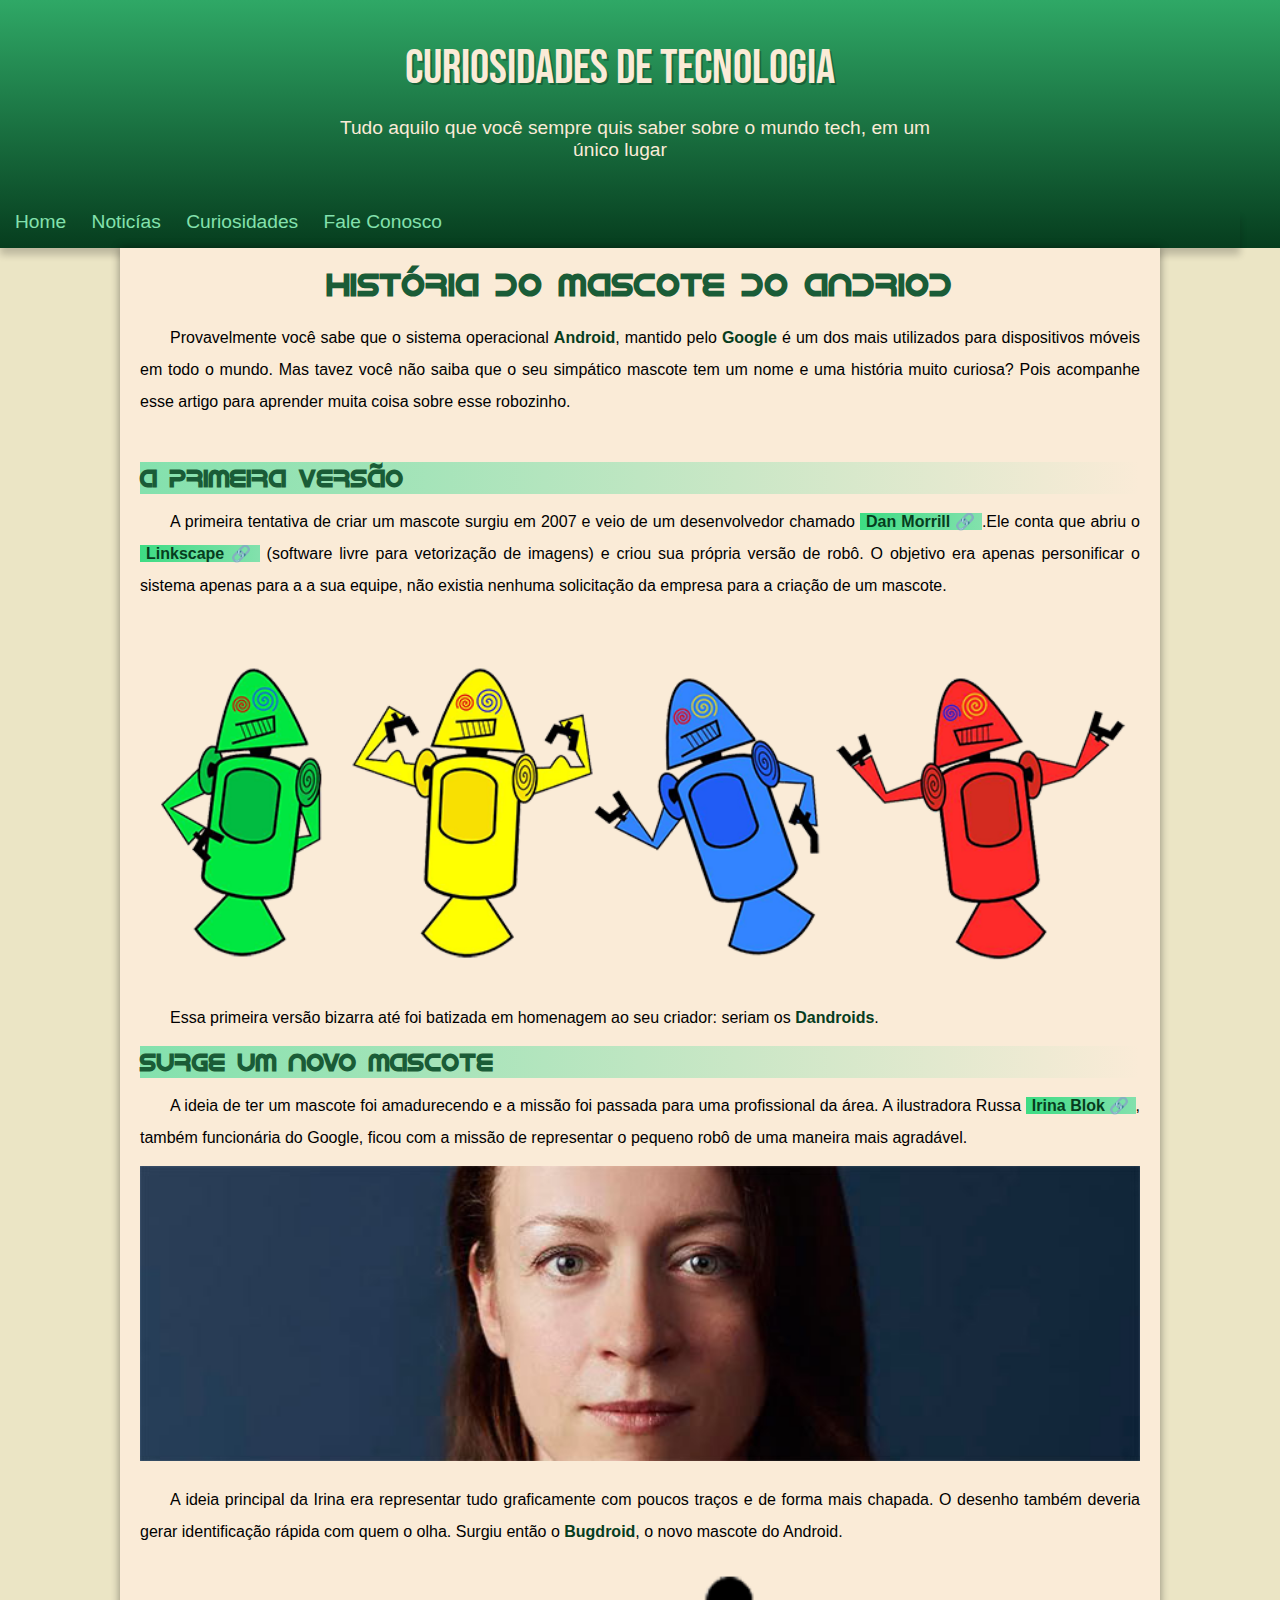
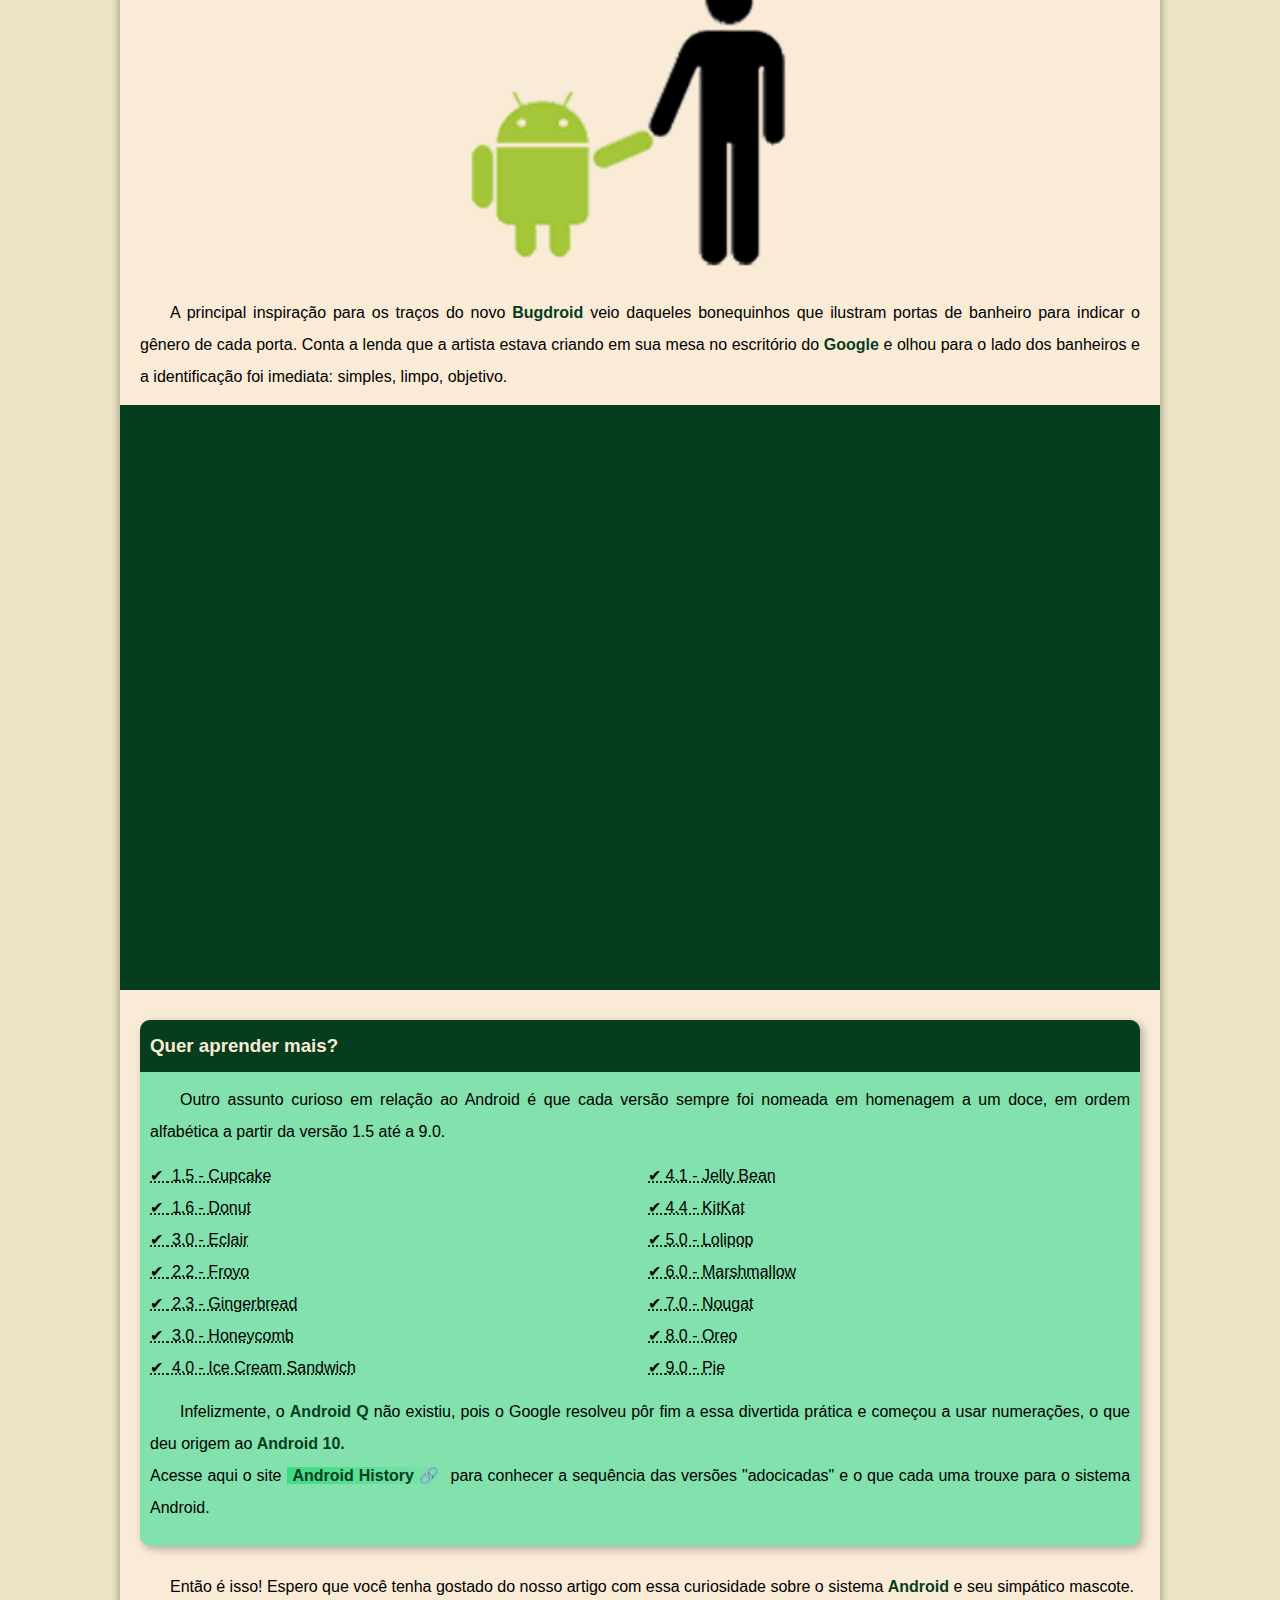
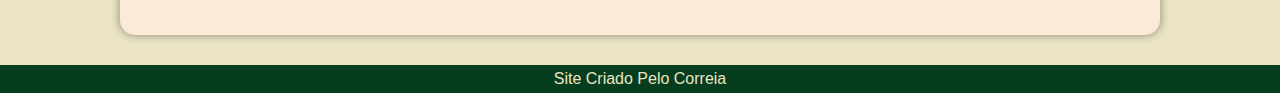
<file: index.html>
<!DOCTYPE html>
<html lang="pt br">

<head>
    <meta charset="UTF-8">
    <meta http-equiv="X-UA-Compatible" content="IE=edge">
    <meta name="viewport" content="width=device-width, initial-scale=1.0">
    <title> Macote android</title>
    <link rel="shortcut icon" href="imagens/favicon.ico" type="image/x-icon">
    <link rel="stylesheet" href="estilo/style.css">

</head>

<body>
    <header>
        <h1>CURIOSIDADES DE TECNOLOGIA</h1>
        <p>
            Tudo aquilo que você sempre quis saber sobre o
            mundo tech, em um <br>único lugar
        </p>
        <div>
            <nav>
                <a href="#" class="cabeca">Home</a>
                <a href="#" class="cabeca">Noticías</a>
                <a href="#" class="cabeca">Curiosidades</a>
                <a href="kawan/kawan.html" class="cabeca">Fale Conosco</a>
            </nav>
        </div>
    </header>
    <div class="main">
        <h1 class="conteudo">
            História Do Mascote Do Andriod
        </h1>

        <p>
            Provavelmente você sabe que o sistema operacional <strong>Android</strong>, mantido pelo <strong>Google</strong> é um
            dos mais utilizados para
            dispositivos móveis em todo o mundo. Mas tavez você não saiba que o seu simpático mascote tem um nome e uma
            história
            muito curiosa? Pois acompanhe esse artigo para aprender muita coisa sobre esse robozinho.
        </p> <br>

        <h2>
            A primeira versão
        </h2>
        <p>
            A primeira tentativa de criar um mascote surgiu em 2007 e veio de um desenvolvedor chamado <a
                href="https://androidcommunity.com/dan-morrill-shows-us-the-android-mascot-that-almost-was-20130103/"
                target="_blank" class="links">Dan Morrill</a>.Ele conta que abriu o <a href="https://inkscape.org/pt-br/" target="_blank"
                class="links">Linkscape</a> (software livre para vetorização de imagens) e criou sua própria versão de
            robô. O objetivo era apenas personificar o sistema apenas para a a sua equipe, não existia nenhuma
            solicitação da empresa para a criação de um mascote.
        </p><br>

        <div class="imagem">
            <picture>
                <source media="(max-width:670px)" srcset="imagens/dan-droids-pq.png" type="image/png">
                <img src="imagens/dan-droids.png" alt="dan-droids">
            </picture>
        </div>
        <p>
            Essa primeira versão bizarra até foi batizada em homenagem ao seu criador: seriam os <strong>Dandroids</strong>.
        </p>

        <h2>Surge um novo mascote</h2>
        <p> 
            A ideia de ter um mascote foi amadurecendo e a missão foi passada para uma profissional da área. A
            ilustradora Russa <a href="https://www.irinablok.com/android" target="_blank" class="links">Irina Blok</a>,
            também funcionária do Google, ficou com a missão de representar o pequeno robô de uma maneira mais
            agradável.
        </p>

        <div class="imagem">
            <picture>
                <source media="(max-width:670px)" srcset="imagens/irina-blok-pq.jpg" type="image/jpg">
                <img src="imagens/irina-blok.jpg" alt="normal">
            </picture>
        </div>

        <p>
            A ideia principal da Irina era representar tudo graficamente com poucos traços e de forma mais chapada. O
            desenho também deveria gerar identificação rápida com quem o olha. Surgiu então o <strong>Bugdroid</strong>, o novo
            mascote do Android.
        </p>
        
            <img src="imagens/bugdroid.png" class="android" alt="bugdroid">
        

        <p>
            A principal inspiração para os traços do novo <strong>Bugdroid</strong> veio daqueles bonequinhos que ilustram portas de
            banheiro para indicar o gênero de cada porta. Conta a lenda que a artista estava criando em sua mesa no
            escritório do <strong>Google</strong> e olhou para o lado dos banheiros e a identificação foi imediata: simples, limpo,
            objetivo.
        </p>

        <div class="video">
            <iframe width="850" height="500" src="https://www.youtube.com/embed/l2UDgpLz20M"
                title="YouTube video player" frameborder="0"
                allow="accelerometer; autoplay; clipboard-write; encrypted-media; gyroscope; picture-in-picture; web-share"
                allowfullscreen></iframe>
        </div>

        <div class="quadro">
            <h3 class="aprender"> Quer aprender mais? </h2>
                <p> Outro assunto curioso em relação ao Android é que cada versão sempre foi nomeada em homenagem a um
                    doce, em ordem alfabética a partir da versão 1.5 até a 9.0.</p>
                <ul>
                    <abbr title="Bolo de copo">
                        <li> 1.5 - Cupcake </li>
                    </abbr>

                    <abbr title="Rosquinha">
                        <li> 1.6 - Donut</li>
                    </abbr>

                    <abbr title="Bomba">
                        <li> 3.0 - Eclair</li>
                    </abbr>

                    <abbr title="Iogurte Congelado">
                        <li> 2.2 - Froyo</li>
                    </abbr>

                    <abbr title="Biscoite de Gengibre">
                        <li> 2.3 - Gingerbread</li>
                    </abbr>

                    <abbr title="Favo de Mel">
                        <li> 3.0 - Honeycomb</li>
                    </abbr>

                    <abbr title="Sanduiche de Sorvete">
                        <li> 4.0 - Ice Cream Sandwich</li>
                    </abbr>

                    <abbr title="Jujuba">
                        <li>4.1 - Jelly Bean</li>
                    </abbr>

                    <abbr title="KitKat">
                        <li>4.4 - KitKat</li>
                    </abbr>

                    <abbr title="Pirulito">
                        <li>5.0 - Lolipop</li>
                    </abbr>

                    <abbr title="Marshmallow">
                        <li>6.0 - Marshmallow</li>
                    </abbr>

                    <abbr title="Torrone">
                        <li>7.0 - Nougat</li>
                    </abbr>

                    <abbr title="Oreo">
                        <li>8.0 - Oreo</li>
                    </abbr>

                    <abbr title="Torta">
                        <li>9.0 - Pie</li>
                    </abbr>
                </ul>

                <p> 
                    Infelizmente, o <strong>Android Q</strong> não existiu, pois o Google resolveu pôr fim a essa divertida prática e
                    começou a usar numerações, o que deu origem ao <strong>Android 10.</strong> <br>
                    Acesse aqui o site <a href="https://www.android.com/intl/en_uk/history/#/donut" target="_blank"
                        class="links">Android History</a> para conhecer a sequência das versões "adocicadas" e o que
                    cada uma trouxe para o sistema Android.
                </p>

        </div>
        <p> Então é isso! Espero que você tenha gostado do nosso artigo com essa curiosidade sobre o sistema <strong>Android</strong> e
            seu simpático mascote.</p>
    </div>
    <footer> Site Criado Pelo Correia</footer>
</body>

</html>
</file>
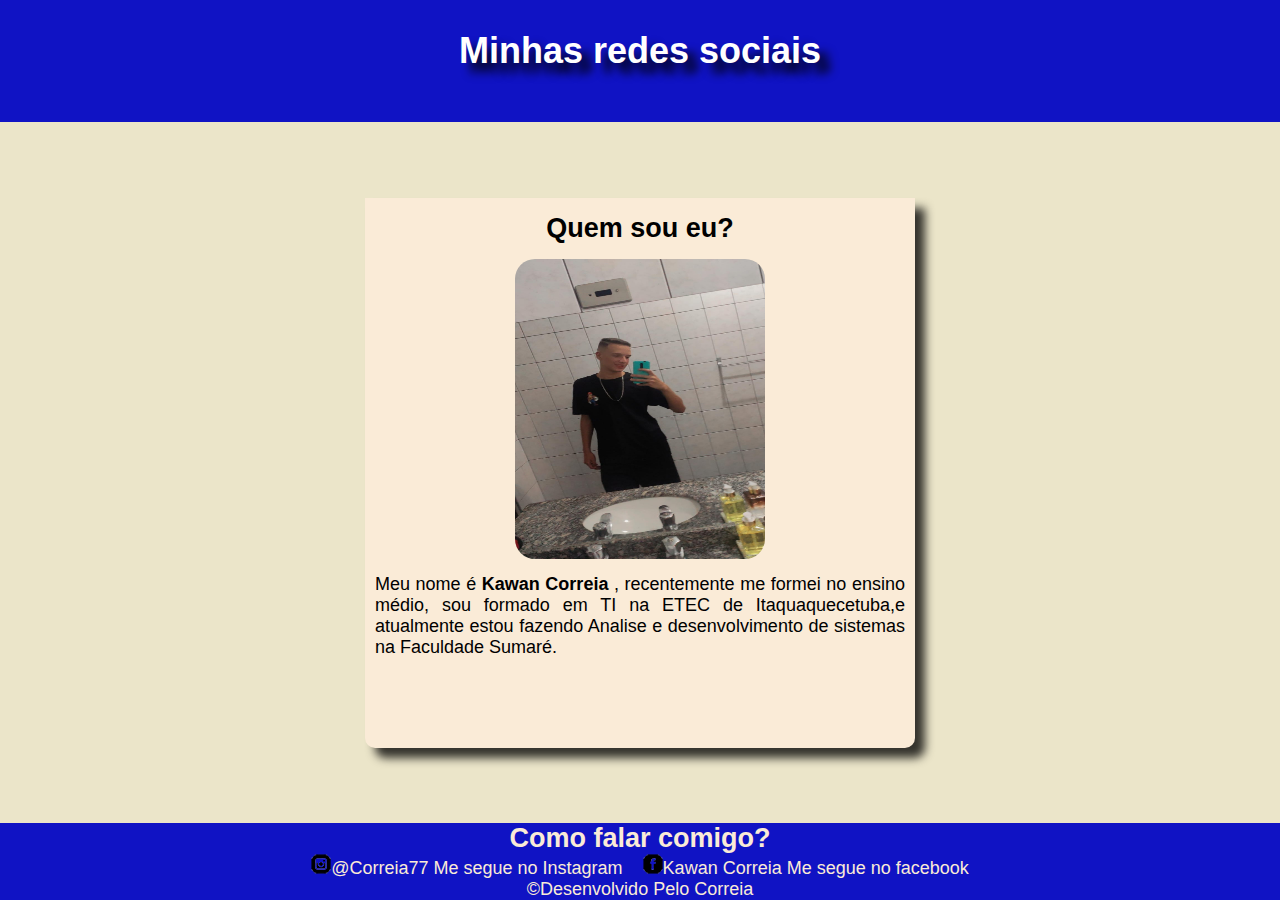
<file: kawan/kawan.html>
<!DOCTYPE html>
<html lang="pt br">

<head>
    <meta charset="UTF-8">
    <title>Social</title>
    <link rel="shortcut icon" href="imagens/favicon.jpg" type="image/x-icon">
    <link rel="stylesheet" href="style/style.css">
</head>

<body>
    <header>
        <h1>Minhas redes sociais </h1>
    </header>
    <main>
        <h2>Quem sou eu?</h2>
        <img src="imagens/minhaimagem.jpeg" alt="minhaimagem" class="img">
                <p>
                    Meu nome é <strong> Kawan Correia </strong>, recentemente me formei no ensino médio, sou formado em TI na
                    ETEC de Itaquaquecetuba,e atualmente
                    estou fazendo Analise e desenvolvimento de sistemas na Faculdade Sumaré.
                </p>
    </main>
  <footer>
    <h2>Como falar comigo?</h2>
    
            <img src="imagens/icone-instagram.png" alt="icone-instagram"><a
            href="https://instagram.com/correiax_77?igshid=ZDdkNTZiNTM=" target="_blank">@Correia77</a> Me segue no
            Instagram    
            <img src="imagens/icone-facebook.png" alt="icone-facebook" class="fb"><a
            href="https://www.facebook.com/profile.php?id=100004928173810&mibextid=ZbWKwL" target="_blank">Kawan
            Correia</a> Me segue no facebook
            <p>&copy;Desenvolvido Pelo Correia </p>
    </footer>
</body>
</html>
</file>
<file: estilo/style.css>
@charset "UTF-8";

@import url('https://fonts.googleapis.com/css2?family=Bebas+Neue&display=swap');

@font-face {
    font-family: "Android";
    src: url(../fontes/idroid.otf);
}

:root {
    --cor0: #ebe5c5;
    --cor1: #83e1ad;
    --cor2: #3ddc84;
    --cor3: #2fa866;
    --cor4: #1a5c37;
    --cor5: #063d1e;
    --cor6: #faebd7;
    --fonte-padrao: Arial, Verdana, Helvetica, sans-serif;
    --fonte-destaque: 'Bebas Neue', cursive;
    --fonte-android: 'Android', cursive;
}

* {
    padding: 0px;
    margin: 0px;
}

body {
    font-family: Arial, Helvetica, sans-serif;
    background-color: var(--cor0);
    text-align: justify;
}

p {
    margin: 12px 0px;
    text-indent: 30px;
} 

header {
    background:linear-gradient(to bottom, var(--cor3), var(--cor5));
    text-align: center;  
    min-height: 150px;
    padding: 0 40px 0 0;
}


header > h1 {
    font-family: var(--fonte-destaque);
    color: var(--cor6);
    font-size: 3em;
    font-weight: normal;
    padding-top: 40px;
    text-shadow: 2px 2px 0px rgba(0, 0, 0, 0.267);
    margin-bottom: 20px;
}

header > p {
    color: var(--cor6);
    font-family: var(--fonte-padrao);
    padding-bottom: 10px;
    margin-bottom: 20px;
    font-size: 1.2em;
    
}

a {
    text-decoration: none;
    color: var(--cor1);
    padding: 10px;
    transition-duration: .5s;
}

nav {
    text-align: left;
    margin-top: 40px;
    padding-bottom: 15px;  
    padding-left: 5px;
    font-size: 1.2em;
    box-shadow: 0px 7px 7px rgba(0, 0, 0, 0.192);
    
}

.cabeca:hover {
    color: var(--cor5);
    background-color: var(--cor2);  
    border-radius: 5px;
    text-decoration: none;
}

.main {
    background-color: var(--cor6);
    padding: 20px;
    min-width: 300px;
    max-width: 1000px;
    margin: auto;
    box-shadow: 0px 0px 10px rgba(0, 0, 0, 0.418);
    margin-bottom: 30px;
    border-radius: 0 0 15px 15px;
    font-size: 1em;
    line-height: 2em;
}

.conteudo {
    color: var(--cor4);
    text-align: center;
    font-family: var(--fonte-android);
    padding-bottom: 10px;
}

h2 {
    color: var(--cor4);
    font-family: "android";
    text-align: justify;   
    background-image: linear-gradient(to right, var(--cor1), transparent); 
}

.imagem img {
    width: 100%;  
}

.android {
    width: 50%;
    display: block;
    margin: auto;
}

.video {
    background-color: var(--cor5);
    margin: 0px -20px 30px -20px;
    padding: 20px;
    position: relative;
    padding-bottom: 56.5%;
}

.video > iframe {
    position: absolute;
    left: 5%;
    top: 5%;
    width: 90%;
    height: 90%;
}

.aprender {
    background-color: var(--cor5);
    color: var(--cor6);
    padding: 10px;
    font-family: Arial, Helvetica, sans-serif;
    margin: -10px -10px 0px -10px;
    border-radius: 10px 10px 0px 0px;
    margin-bottom: 10px;
}

.quadro {
    background-color: var(--cor1);
    padding: 10px ;
    border-radius: 10px;
    box-shadow: 3px 3px 8px rgba(0, 0, 0, 0.281);
    font-size: 1em;
    margin-bottom: 25px;
}



ul {
    list-style-type: '\2714\00A0';
    list-style-position: inside;
    columns: 2;
    
}

.links {
    color: var(--cor5);
    font-weight: bold;
    padding: 0px 6px;
    background-image:linear-gradient(to right, var(--cor2), var(--cor1)) 
}

.links::after{
    content: '\00A0\1F517';
}

a:hover {
    text-decoration: underline;
    color: var(--cor4);

}

strong {
        font-weight: bold;
        color: var(--cor5);
}

footer {
    text-align: center;
    background-color: var(--cor5);
    color: var(--cor0);
    padding: 5px;
}
</file>
<file: kawan/style/style.css>
@charset "UTF-8";

* {
    margin: 0px;
    padding: 0px;
}

body {
    text-align: center;
    font-family: Arial, Helvetica, sans-serif;
    font-size: 18px;
    background-color: #ebe5c9;
    display: flex;
    flex-direction: column;
    min-height: 100vh;
}

header {
    text-align: center;
    background-color: rgb(16, 19, 196);
    color: rgb(255, 255, 255);
    margin-top: -20px;
    padding: 50px;

}

header h1 {
    text-shadow: 10px 10px 10px black;
}

.img {
    height: 300px;
    width: 250px;
    border-radius: 20px;
}

main {
    background-color: antiquewhite;
    width: 550px;
    height: 550px;
    margin: auto;
    border-radius: 0 0 10px 10px;
    box-shadow: 10px 10px 10px rgba(0, 0, 0, 0.781);
}

main h2{
    padding: 15px
}

main p {
    text-align: justify;
    margin-left: 10px;
    margin-right: 10px;
    margin-top: 10px;
}

a{
    text-decoration: none;
    color: antiquewhite;
}

.fb {
    margin-left: 15px;
}

a:hover {
    text-decoration: underline;
    color: red;
}

footer {
    color: rgb(5, 5, 5);
    background-color: rgb(16, 19, 196);
    color: antiquewhite;
    text-align: center;
}
</file>
